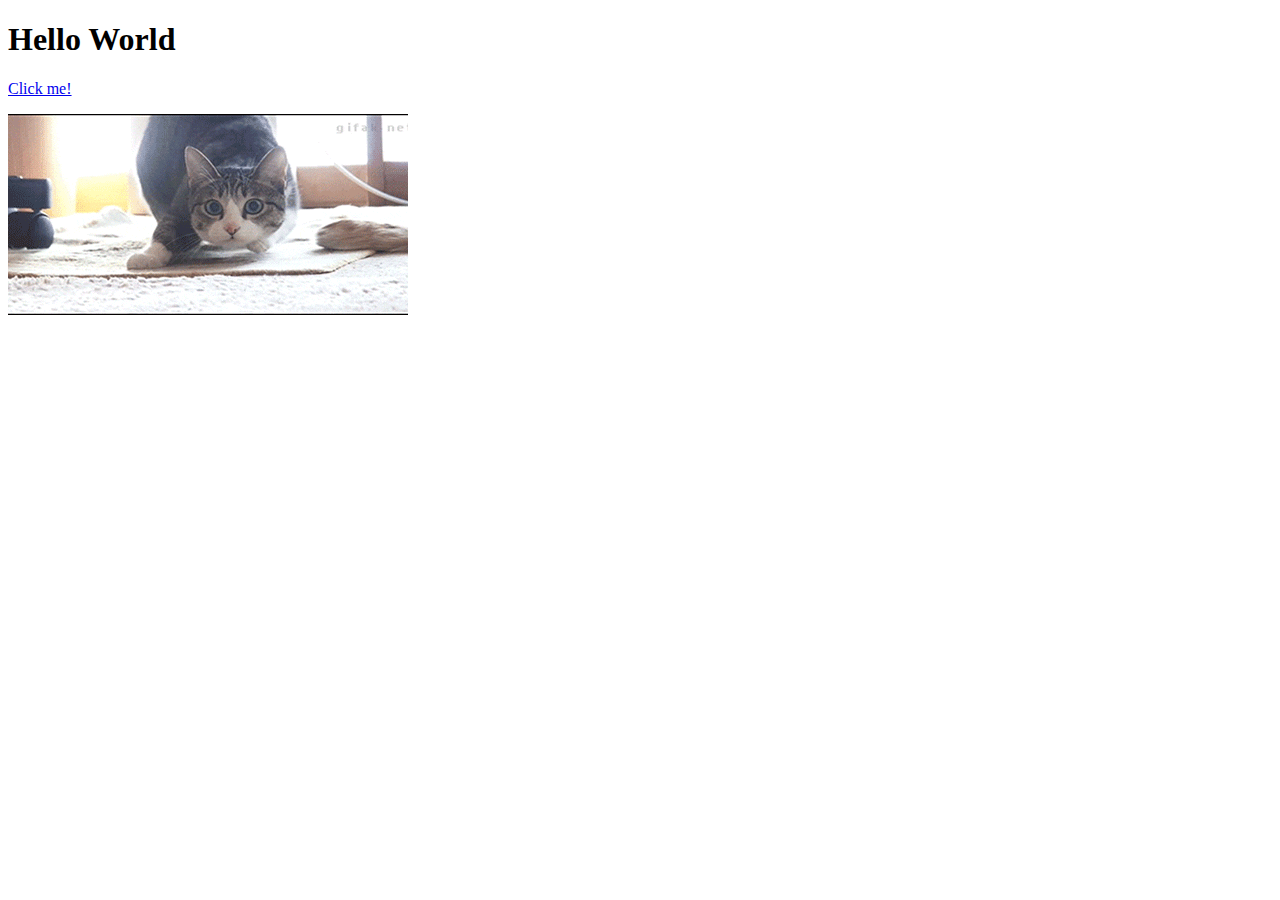
<file: index.html>
<!DOCTYPE html>
<html>
    <head>
        <title>Hello World</title>
    </head>
    <body>
        <h1>Hello World</h1>
        <p>
            <a href="embeddingOriginalWork.html">Click me!</a>
        </p>
        <p>
            <img src="giphy.gif" />
        </p>
    </body>
</html>
</file>
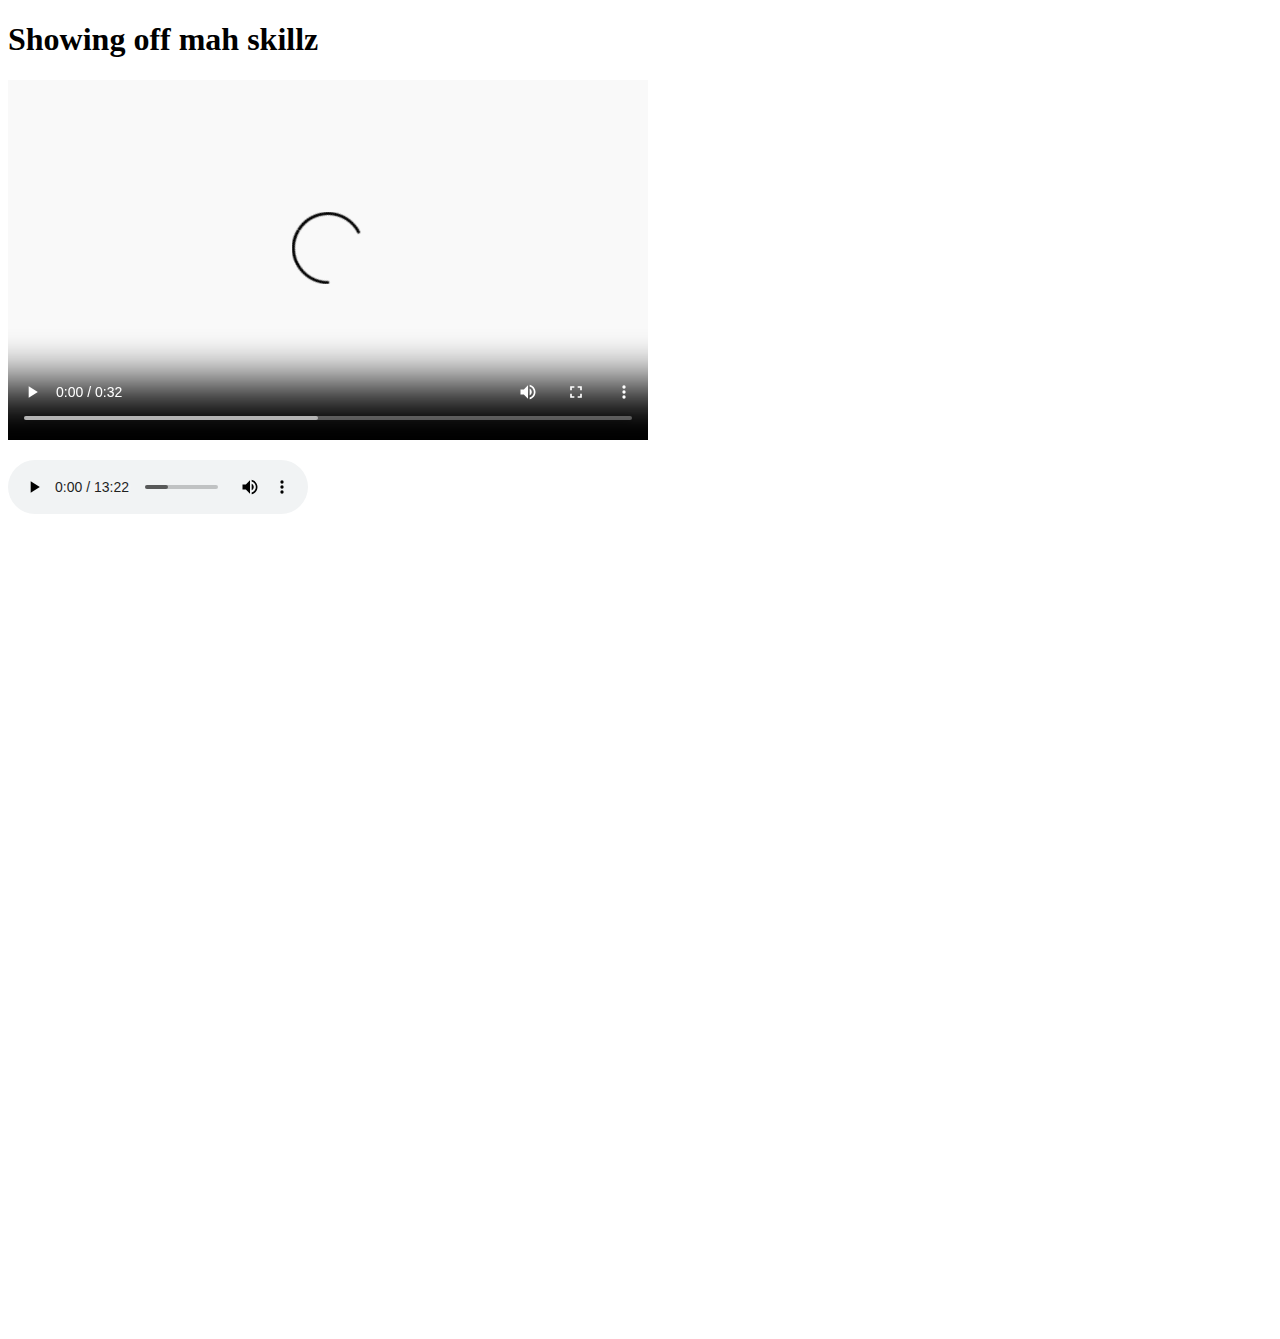
<file: embeddingOriginalWork.html>
<!DOCTYPE html>
<html>
    <head>
        <title>Now I am the Master</title>
    </head>
    <body>
        <h1>Showing off mah skillz</h1>
        <p>
            <video controls>
                <source src="big-buck-bunny_trailer.webm" type="video/webm"/></video>
        </p>
        <p>
            <audio controls>
                <source src="19880627o_87-1279.mp3" type="audio/mp3"/></video>
        </p>
        <p>
            <iframe width="600" height="450" frameborder="0" style="border:0" src="https://www.google.com/maps/embed/v1/place?q=place_id:ChIJ6zWFnZIUkFQRoyu4AXksdGs&key=AIzaSyA-5KK_Dcu8OEgh6g1NYFnzI0GwsxvZ-vo" allowfullscreen></iframe>
        </p>
        <p>
            <iframe width="560" height="315" src="https://www.youtube.com/embed/Co6FePZoNgE?start=180" frameborder="0" allow="accelerometer; autoplay; encrypted-media; gyroscope; picture-in-picture" allowfullscreen modestbranding=1></iframe>
        </p>
    </body>
</html>
</file>
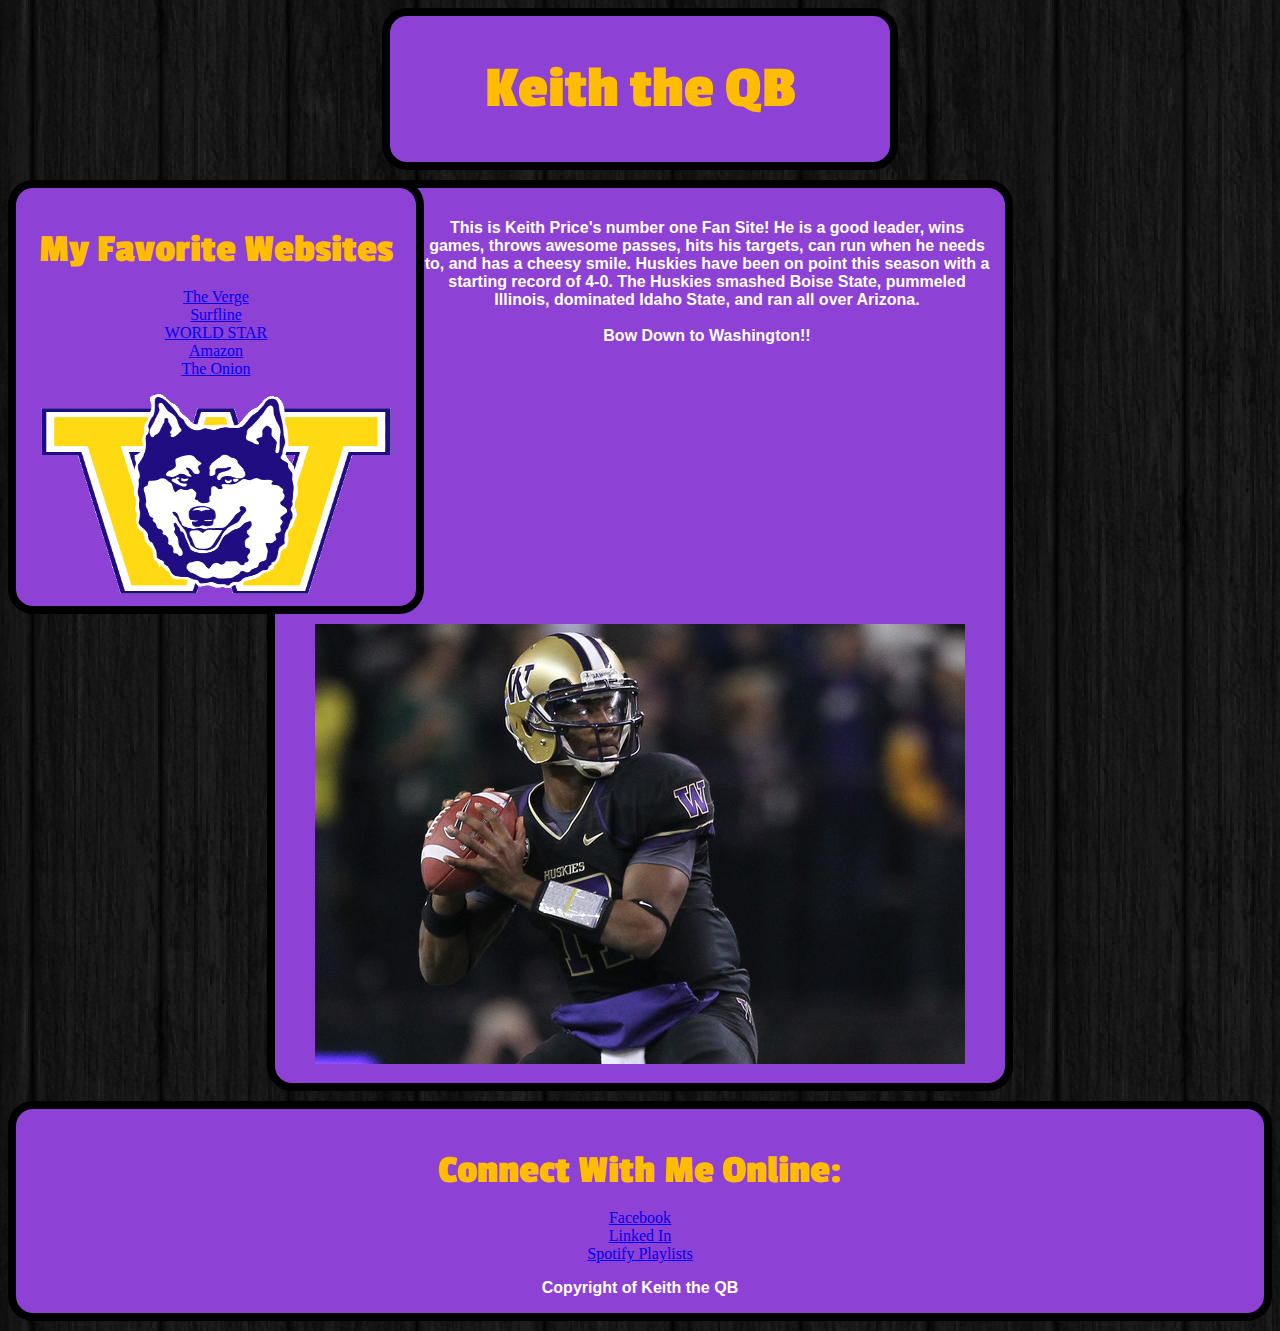
<file: introToCss.html>
<!DOCTYPE html>
	<head> 
		<title> Keith the QB  </title>
		<link rel="stylesheet" type="text/css" href="test.css" />
		<link href='http://fonts.googleapis.com/css?family=Passion+One' rel='stylesheet' type='text/css'>
	</head>

	<body>
		<div id = "Header">
			<h1> Keith the QB </h1>
		</div>
		
		<div id = "LeftNav">
			<h3> My Favorite Websites </h3>
			<ul>
				<li><a href="https://www.theverge.com">The Verge</a></li>
				<li><a href="https://www.surfline.com">Surfline</a></li>
				<li><a href="https://www.worldstarhiphop">WORLD STAR</a></li>
				<li><a href="https://www.amazon.com">Amazon</a></li>
				<li><a href="https://www.theonion.com">The Onion</a></li>
			</ul>
			<img src="icon.gif" width="350px" height="200px">
		</div>
		
		<div id = "Content">
			<p> This is Keith Price's number one Fan Site! He is a good leader, wins games, throws awesome passes, hits his targets, can run when he needs to, and has a cheesy smile. Huskies have been on point this season with a starting record of 4-0. The Huskies smashed Boise State, pummeled Illinois, dominated Idaho State, and ran all over Arizona. <br /><br /> <span id="bow">Bow Down to Washington!!</span></p>
			<img src="price.jpg">
		</div>
		
		<div id = "Footer">
			<h3>Connect With Me Online:</h3>
			<ul>
				<li><a href="https://www.Facebook.com">Facebook</a></li>
				<li><a href="https://www.Linkedin.com">Linked In</a></li>
				<li><a href="https://www.Spotify.com">Spotify Playlists</a></li>
			</ul>
			<p>Copyright of Keith the QB</p>
		</div>

	</body>

</html>
</file>
<file: test.css>
body {
    background-image: url(dark_wood_@2X.png);
}

p {
    font-weight: bold;
    color: white;
    font-family: Arial, Helvetica, sans-serif;
}

h3 {
    color: #FFBC00;
    font-size: 40px;
    font-family: "Passion One";
    margin-bottom: 0px;
}

ul {
    list-style-type: none;
    padding-left: 0px;
}

#Header {
    border:solid 8px black;
    width: 500px;
    margin-left: auto;
    margin-right: auto;
    margin-bottom: 10px;
    text-align: center;
    font-size: 60px; 
    font-family: "Passion One"; 
    color: #FFBC00; 
    font-weight: bold; 
}

#Header h1 {
    font-size: 60px; 
    font-family: "Passion One"; 
    color: #FFBC00; 
    font-weight: bold;
}

#LeftNav {
    width: 400px;
    float: left;
    padding-bottom: 8px;
    margin-left: auto;
    margin-right: auto;
    margin-bottom: 10px;
    border:solid 8px black;
    text-align: center;
}

#LeftNav img {

}

#LeftNav ul {

}

#LeftNav h3 {

}

#Content {
    border:solid 8px black;
    width: 700px;
    margin-left: auto;
    margin-right: auto;
    margin-bottom: 10px;
    text-align: center;
    padding: 15px;
}

#Footer {
    border:solid 8px black;
    margin-left: auto;
    margin-right: auto;
    margin-bottom: 10px;
    text-align: center;
    
}

div {
    background-color: #8E41D5;
    border-radius: 25px
}
</file>
